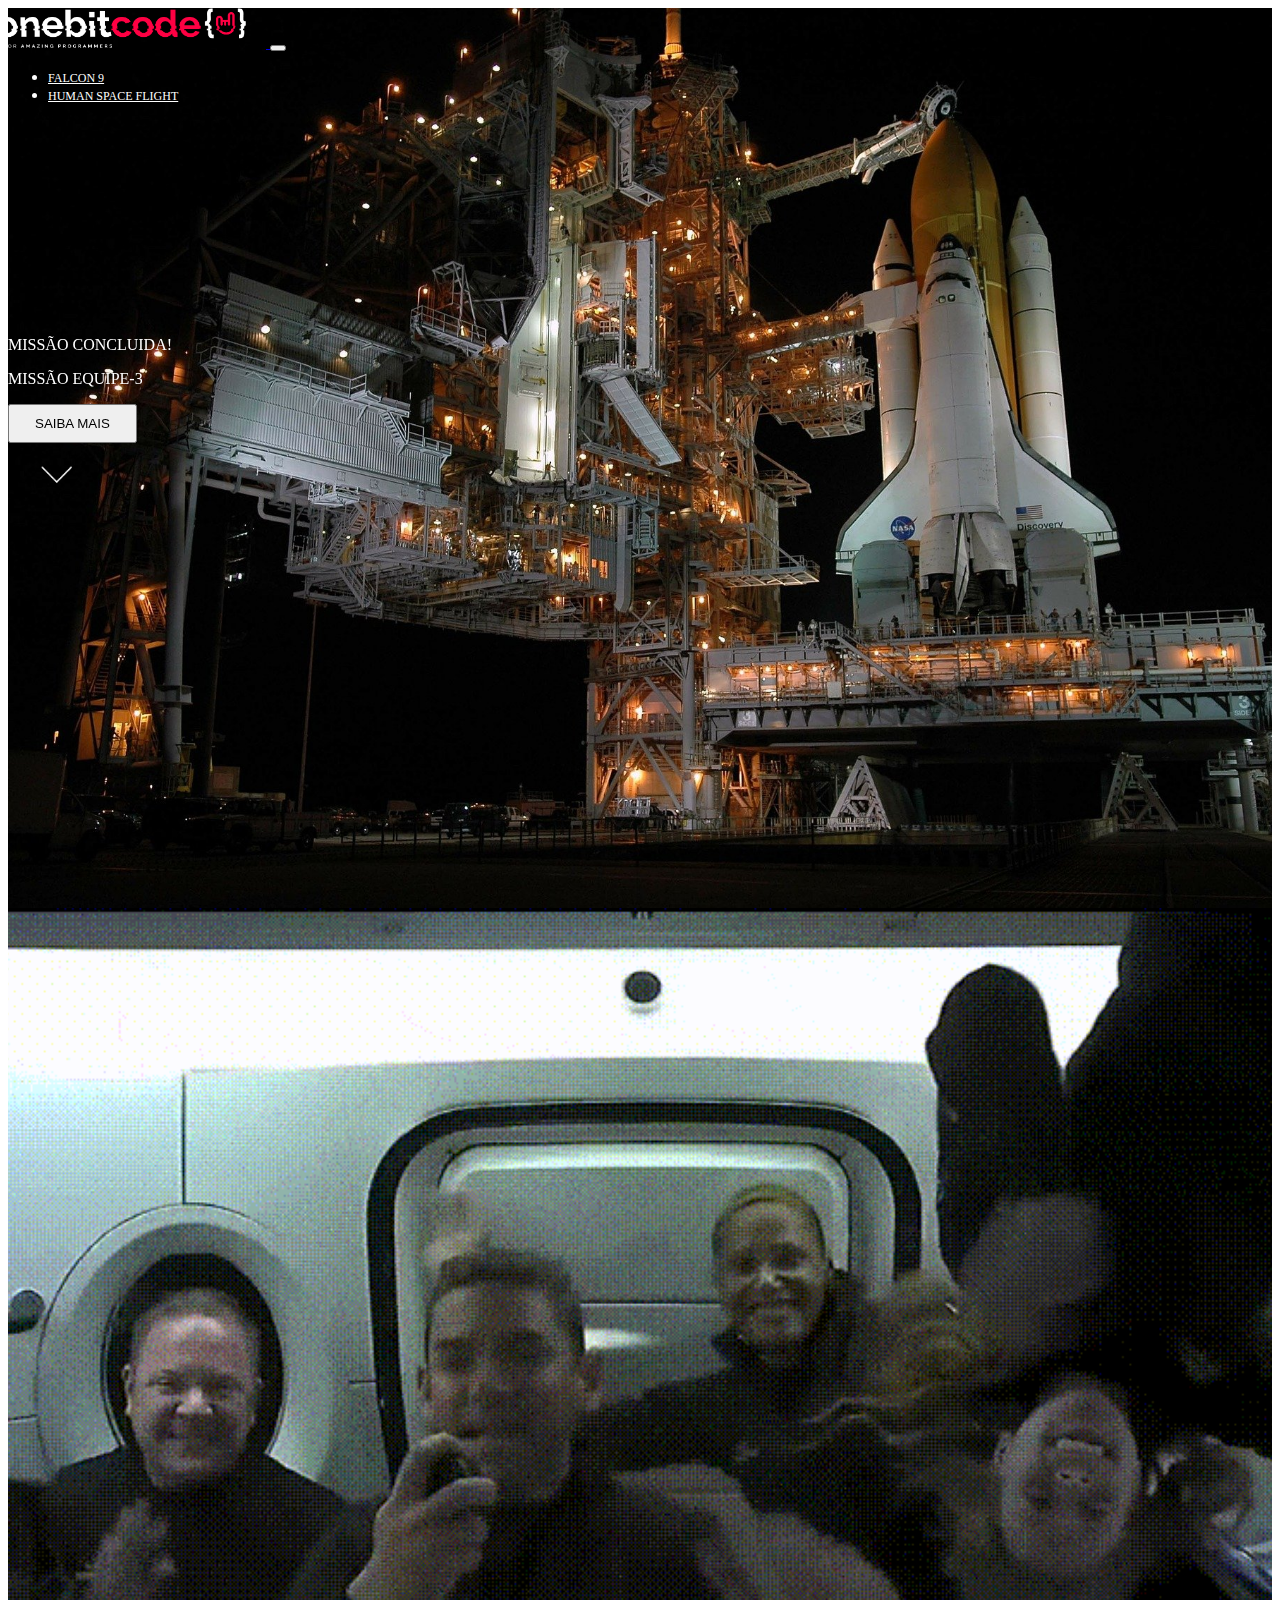
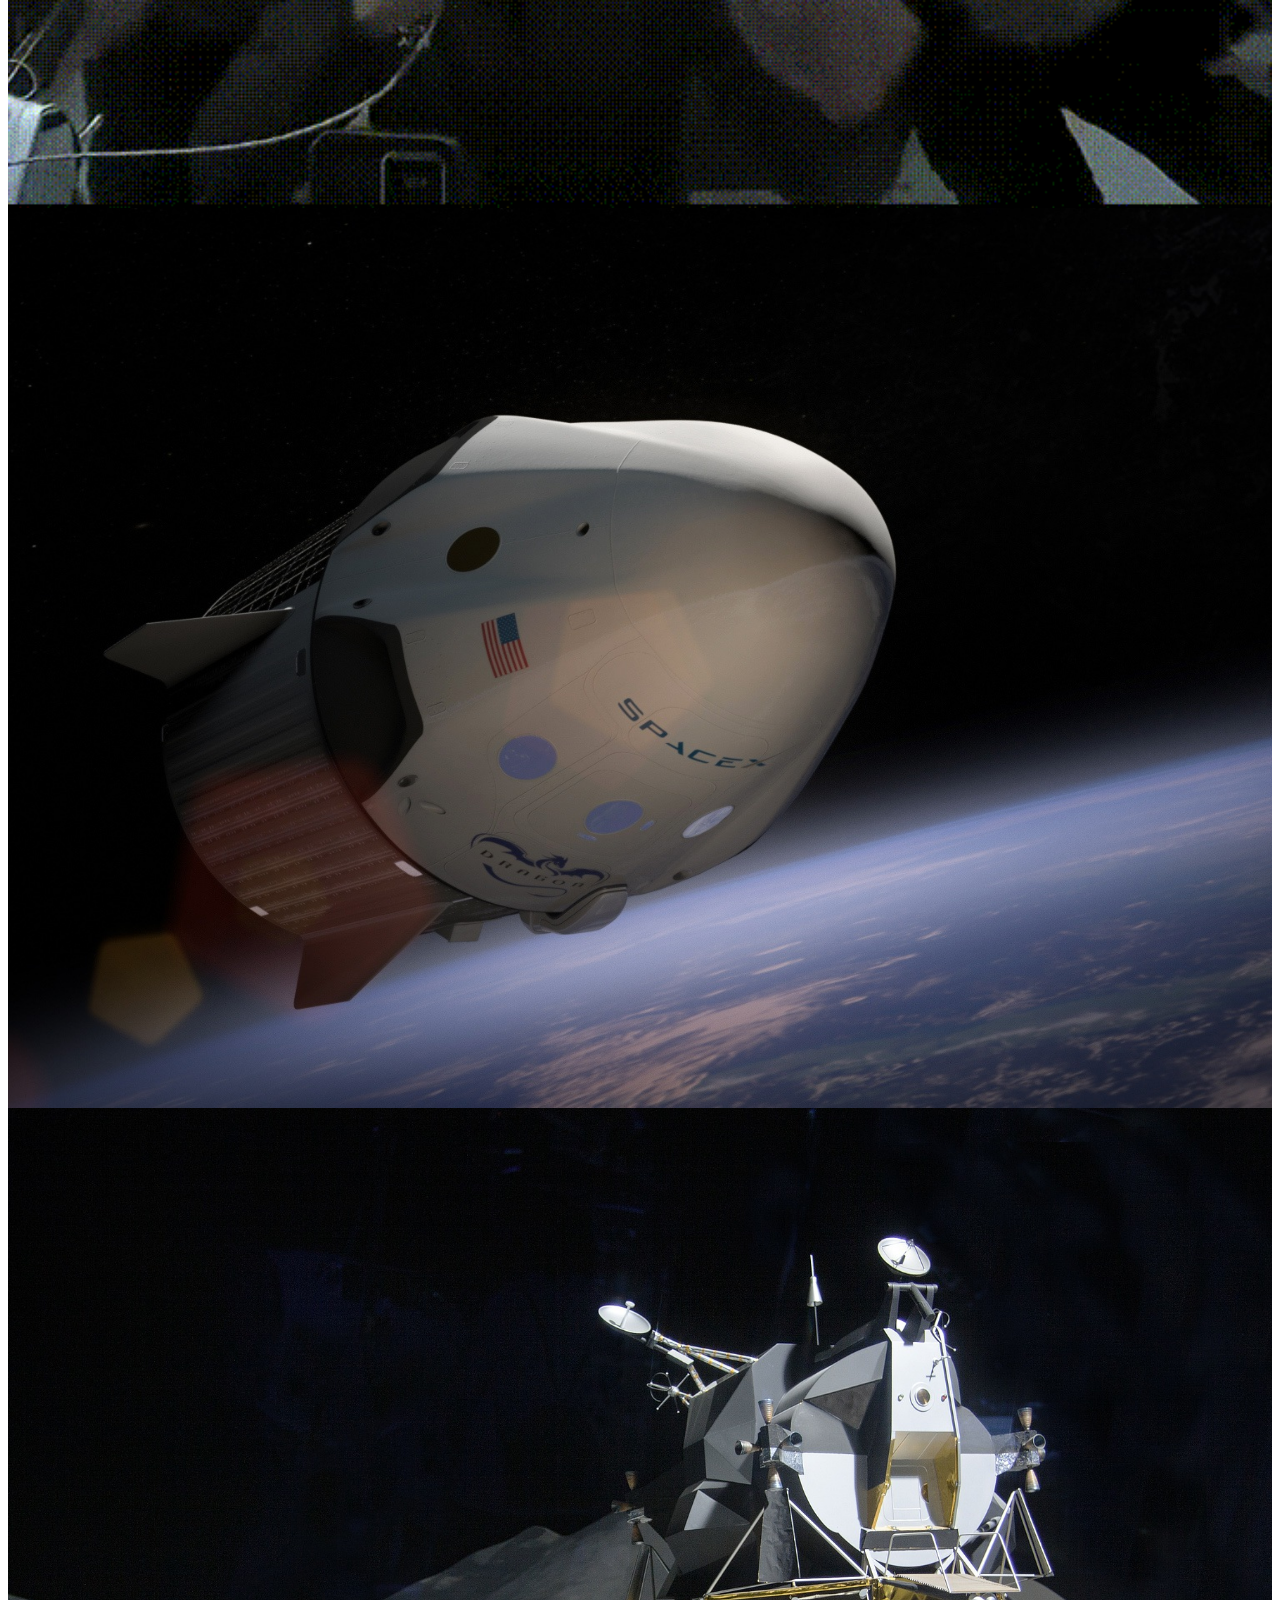
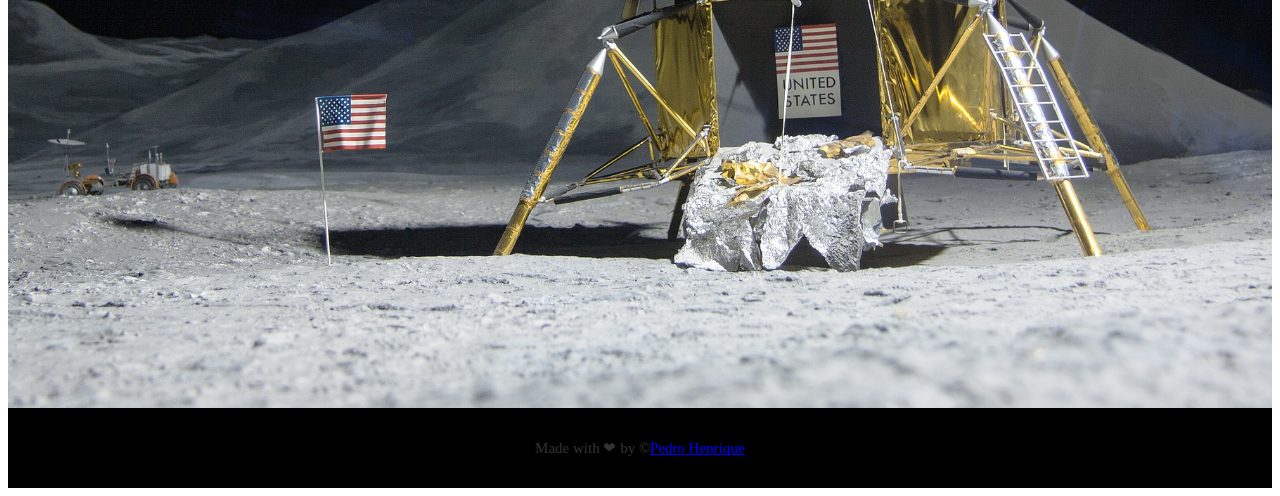
<file: index.html>
<!DOCTYPE html>
<html lang="pt-br">
<head>
    <meta charset="UTF-8">
    <meta http-equiv="X-UA-Compatible" content="IE=edge">
    <meta name="viewport" content="width=device-width, initial-scale=1.0">
    <link rel="shortcut icon" href="./assets/favicon.png" >
    <!--Link Fonts-->
    <link rel="preconnect" href="https://fonts.googleapis.com">    
    <link rel="preconnect" href="https://fonts.gstatic.com" crossorigin>    
    <link href="https://fonts.googleapis.com/css2?family=Rubik:wght@300;400;500;600;700&display=swap" 
    rel="stylesheet">
    <!-- Bootstrap CSS -->
    <link href="https://cdn.jsdelivr.net/npm/bootstrap@5.1.3/dist/css/bootstrap.min.css" rel="stylesheet" 
    integrity="sha384-1BmE4kWBq78iYhFldvKuhfTAU6auU8tT94WrHftjDbrCEXSU1oBoqyl2QvZ6jIW3" crossorigin="anonymous">   
    <!--CSS Text Animação-->
    <link rel="stylesheet" href="https://unpkg.com/aos@next/dist/aos.css" />
    <!--CSS Manipulação-->
    <link rel="stylesheet" href="Style/style.css">
    <title>OnebitX - Home</title>
</head>
<body>
    <div class="container-fluid container00 container01">
      <div class="container">
        <header class="header">
          <nav class="navbar navbar-expand-lg navbar-dark bg-transparent pt-4">
              <div class="container-fluid">
                  <a href="./index.html">
                    <img src="./assets/logo-obc-2021-darkbg.png" alt="Logo-OBX" class="logoPc img-fluid">
                  </a>
                    <button class="navbar-toggler" type="button" data-bs-toggle="collapse"data-bs-target="#navbarNav" aria-controls="navbarNav" aria-expanded="false"aria-label="Toggle navigation">
                    <span class="navbar-toggler-icon"></span>
                    </button>
                    <div class="collapse navbar-collapse" id="navbarNav">
                      <ul class="navbar-nav">
                        <li class="nav-item">
                          <a class="nav-link active fw-bold" aria-current="page" href="./Pages/falcon9.html" id="nav-item1">FALCON 9</a>
                        </li>
                        <li class="nav-item">
                          <a class="nav-link disabled text-secondary" href="./Pages/human-space-flight.html" id="nav-item2">HUMAN SPACE FLIGHT</a>
                        </li>
                      </ul>
                    </div>
              </div>
          </nav>
        </header>
      </div>
      <div class="container titlePadding" data-aos="fade-right"data-aos-duration="1500">
        <p class="h5 launchComming">
          Missão Concluida!
        </p>
        <p class="h1">MISSÃO EQUIPE-3</p>
            <button type="button" class="btn btn-outline-light mt-5" id="button">SAIBA MAIS</button>

      </div>
      <div class="container text-center">
        <img src="./assets/home/arrowDown.gif" alt="Arrow-down" class="arrow">
      </div>
    </div> 
    
    <div class="container-fluid container00 container02">
      <div class="container titlePadding" data-aos="fade-right"data-aos-duration="1500">
        <p class="h5 launchComming">
          Missão Concluida!
        </p>
        <p class="h1">MISSÃO EQUIPE-2 RETORNOU PARA A TERRA</p>
            
      </div>
    </div>

    <div class="container-fluid container00 container03">
      <div class="container titlePadding" data-aos="fade-right"data-aos-duration="1500">
        <p class="h5 launchComming">
          Missão Concluida!
        </p>
        <p class="h1">DRAGON RETORNOU PARA A TERRA</p>
            <button type="button" class="btn btn-outline-light mt-5" id="button">SAIBA MAIS</button>
      </div>
    </div>

    <div class="container-fluid container00 container04">
      <div class="container titlePadding" data-aos="fade-right"data-aos-duration="1500">
        <p class="h5 launchComming">
          Missão Concluida!
        </p>
        <p class="h1">MISSÃO EQUIPE-3</p>
            <button type="button" class="btn btn-outline-light mt-5 " id="button">SAIBA MAIS</button>
      </div>
    </div>
    <footer class="container-fluid footer text-center">
      <span class="me-4">
        Made with ❤ by &copy;<a href="https://www.linkedin.com/in/pedro-henrique81/" target="_blank">Pedro Henrique</a>
      </span>
    </footer>

    <!-- JavaScript Bootstrap -->
    <script src="https://cdn.jsdelivr.net/npm/bootstrap@5.1.3/dist/js/bootstrap.bundle.min.js" 
    integrity="sha384-ka7Sk0Gln4gmtz2MlQnikT1wXgYsOg+OMhuP+IlRH9sENBO0LRn5q+8nbTov4+1p" 
    crossorigin="anonymous"></script>
    <!--Script Text Animação-->
    <script src="https://unpkg.com/aos@next/dist/aos.js"></script>
    <script>
      AOS.init();
    </script>
</body>
</html>
</file>
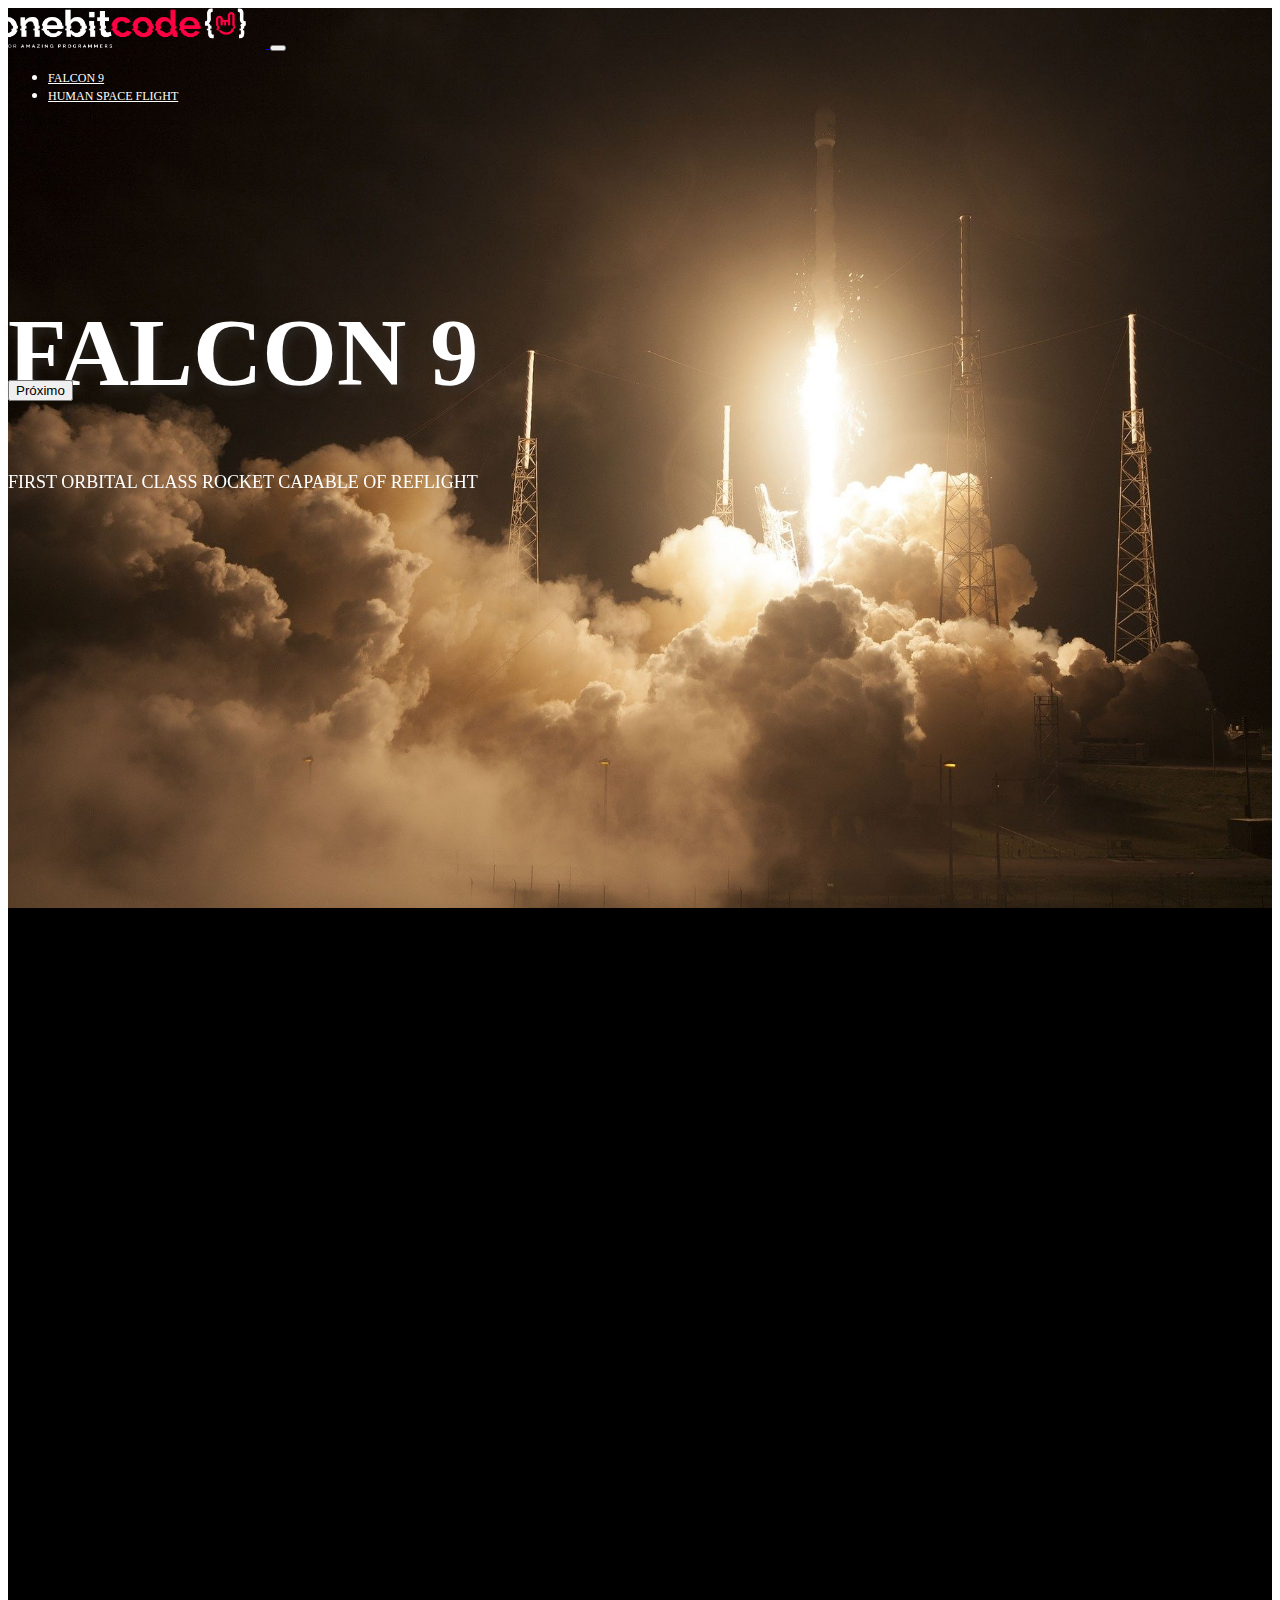
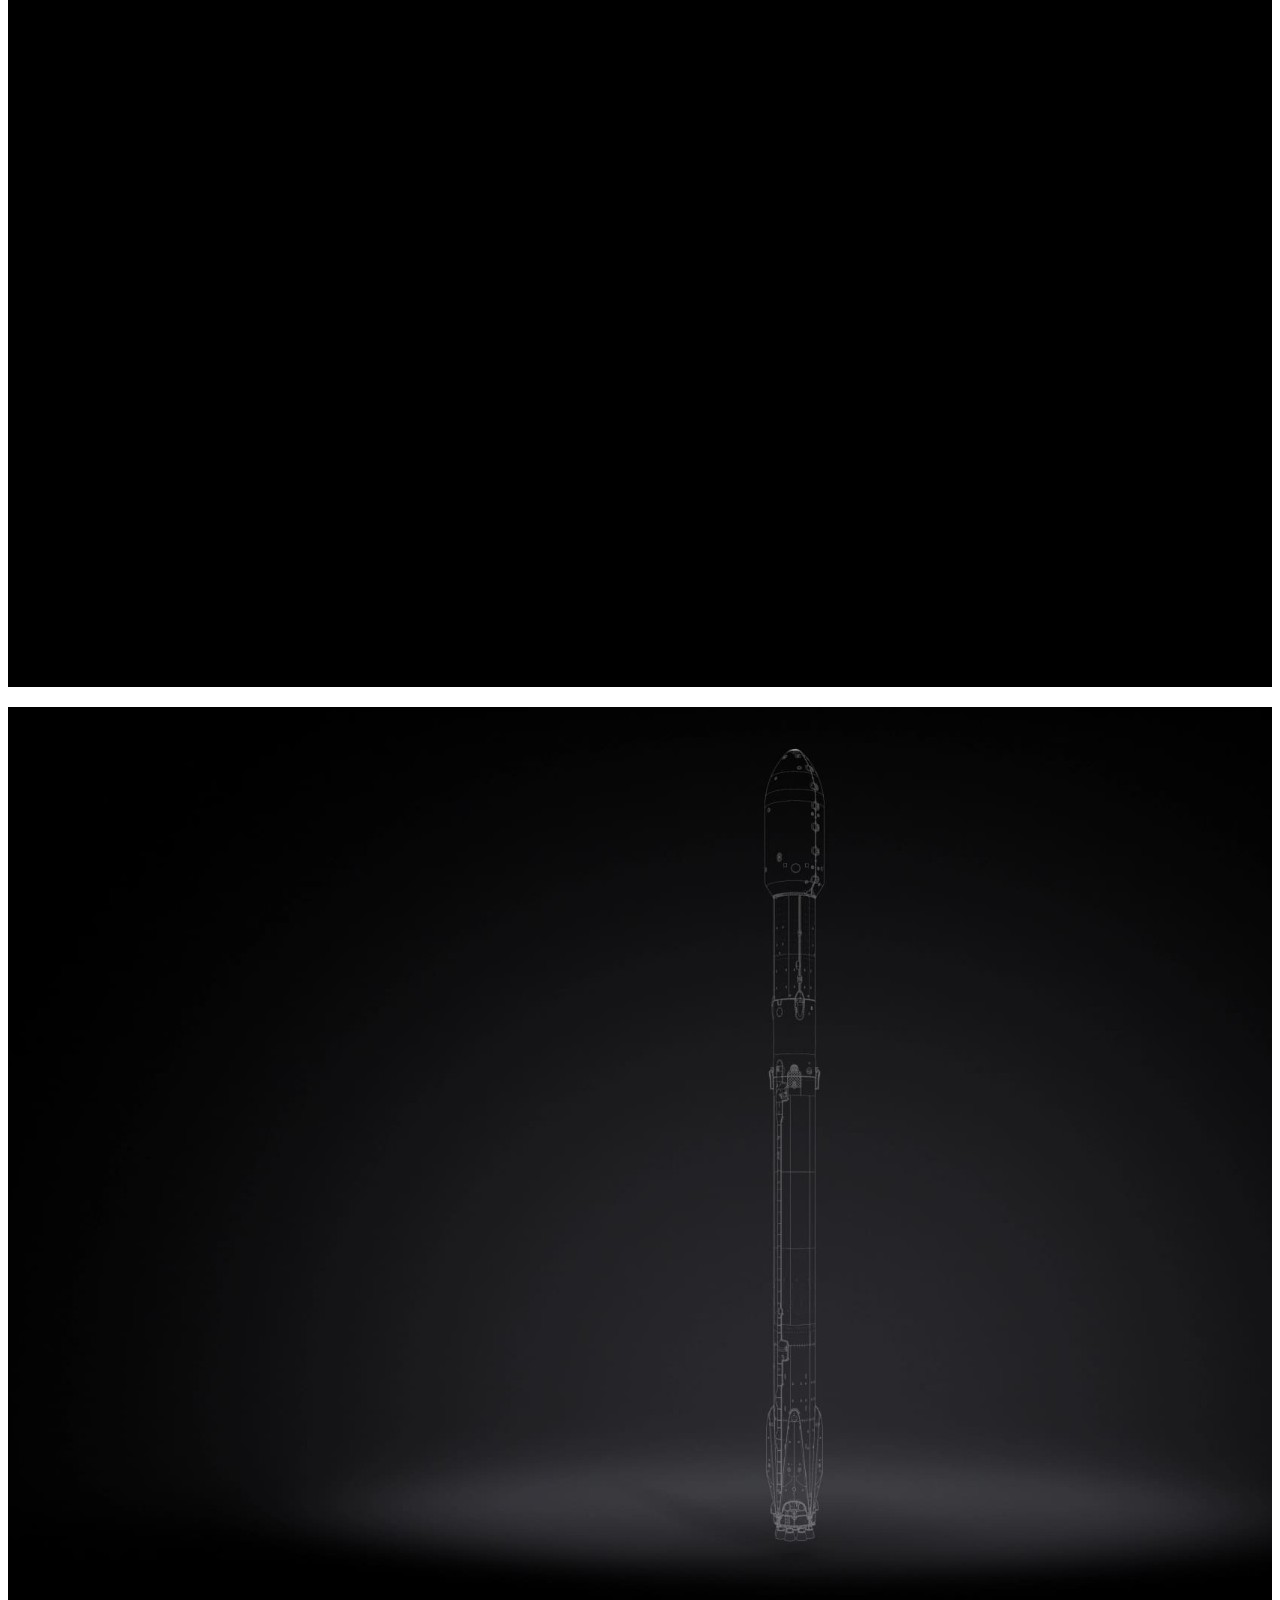
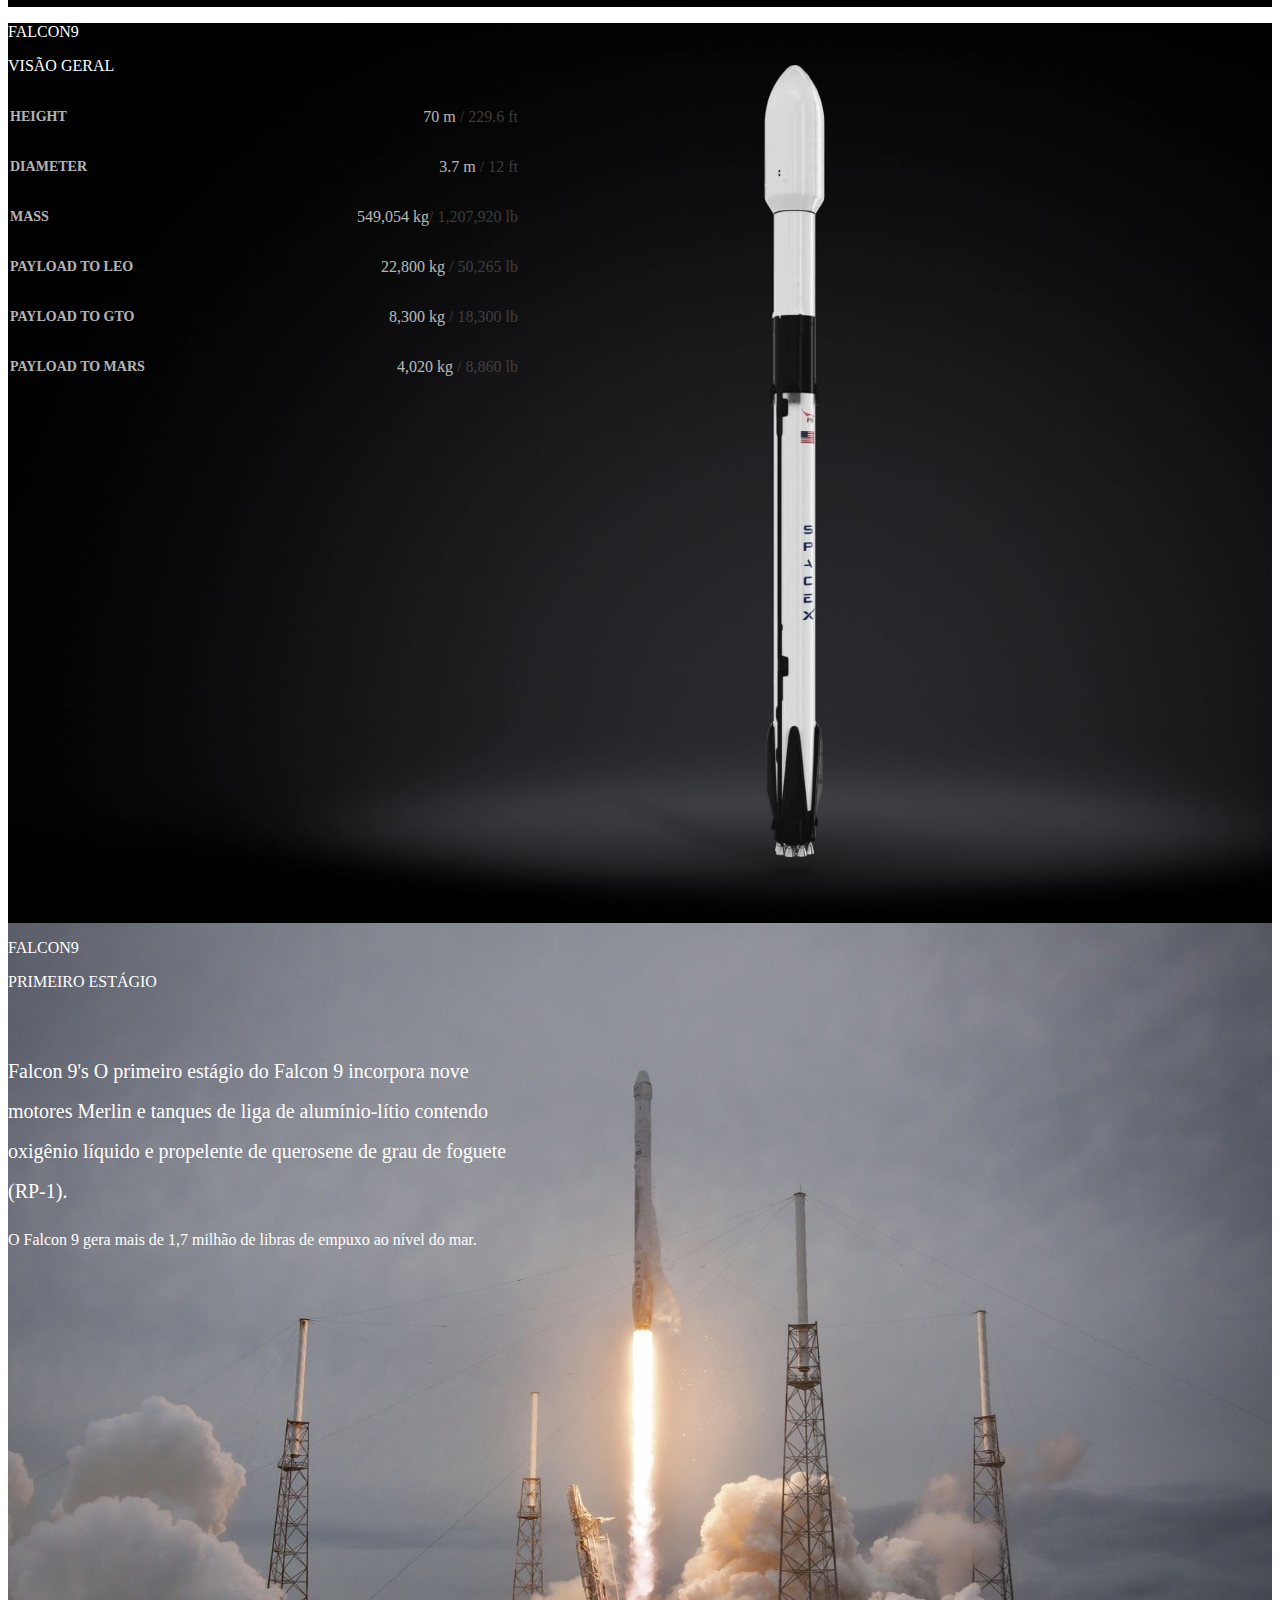
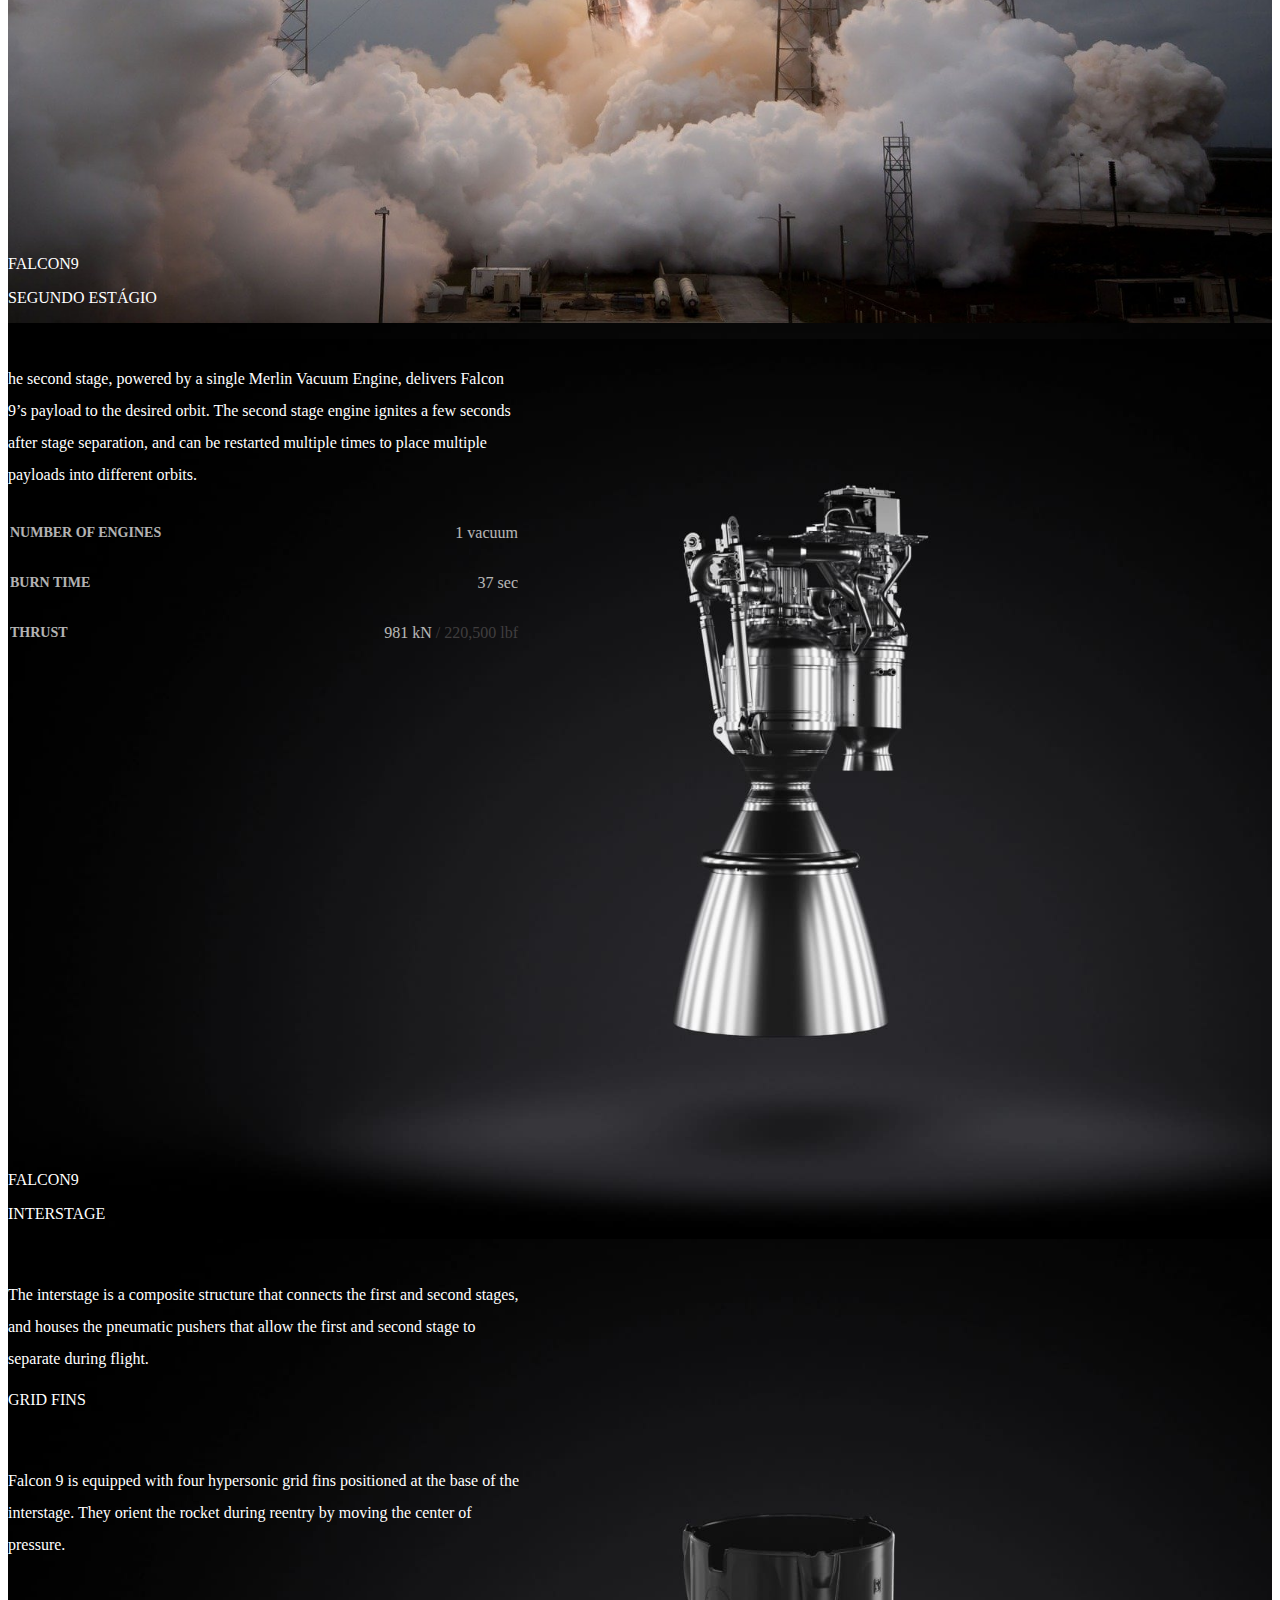
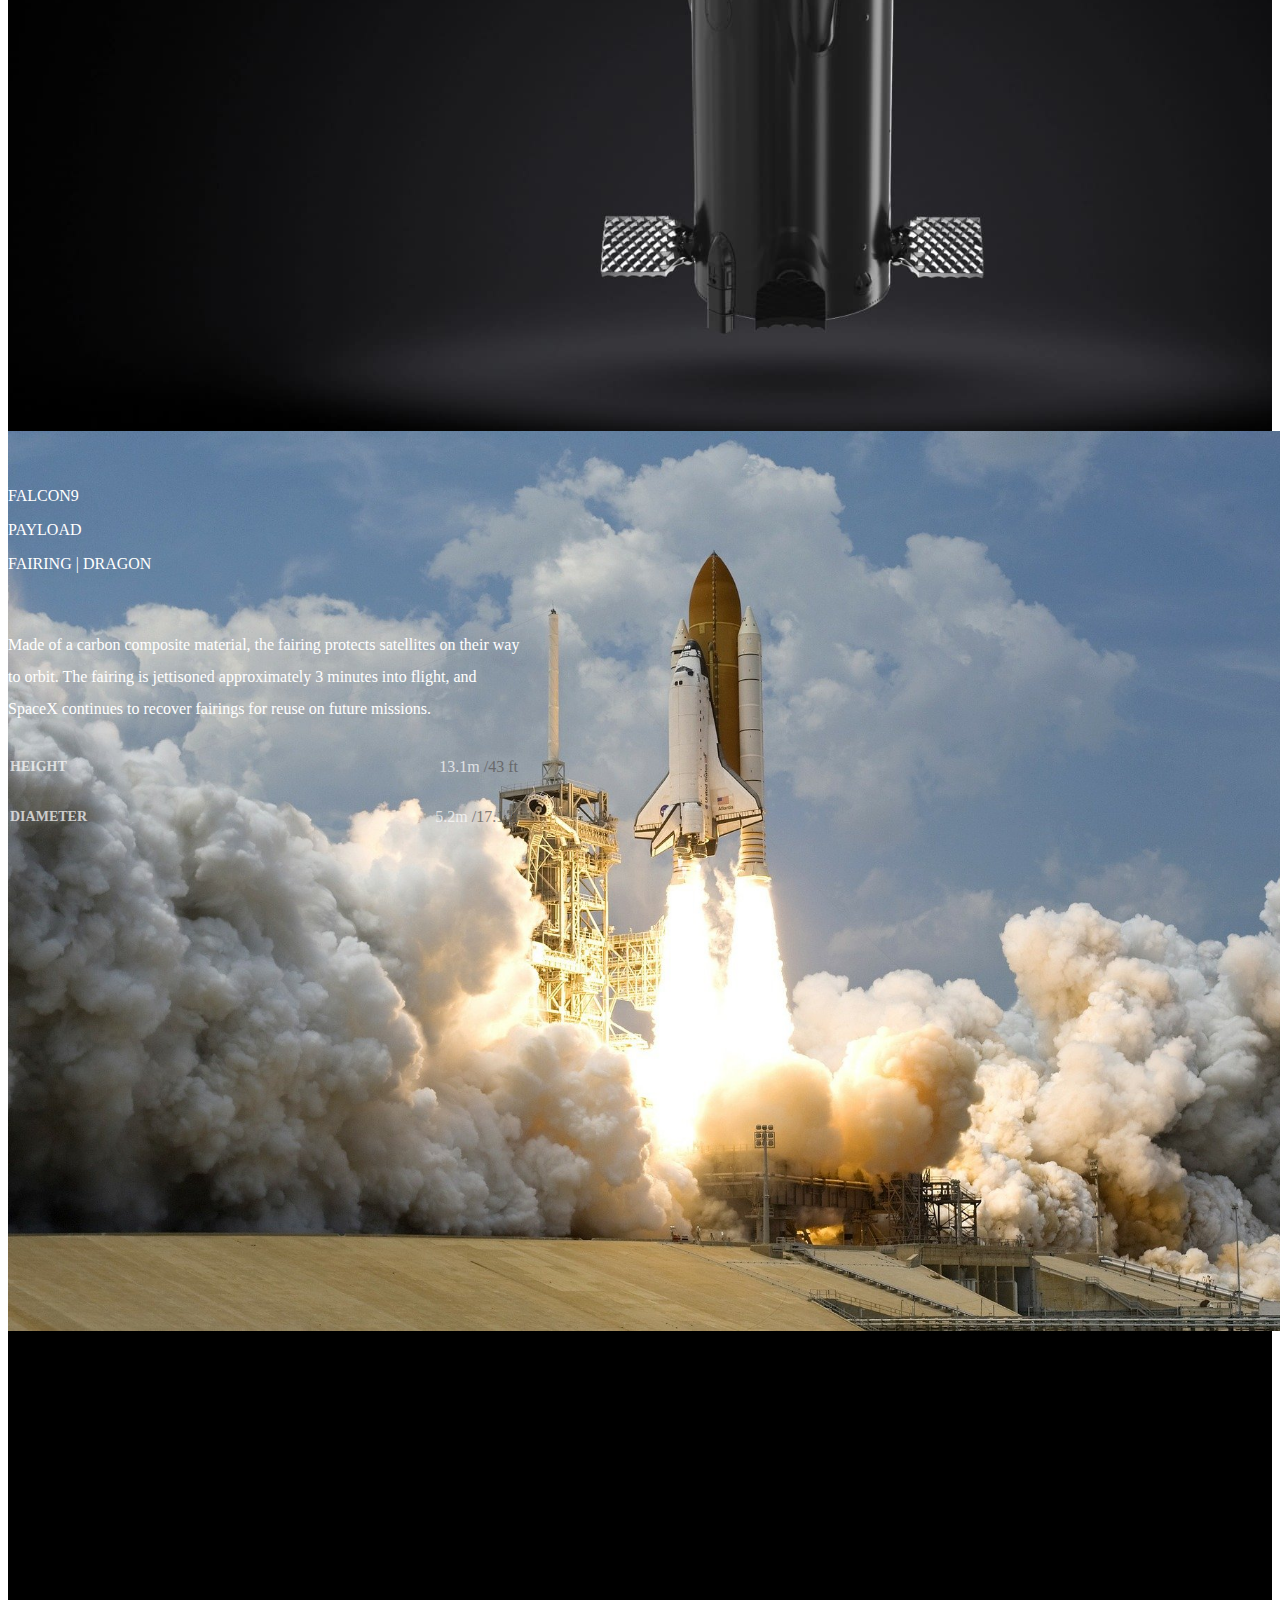
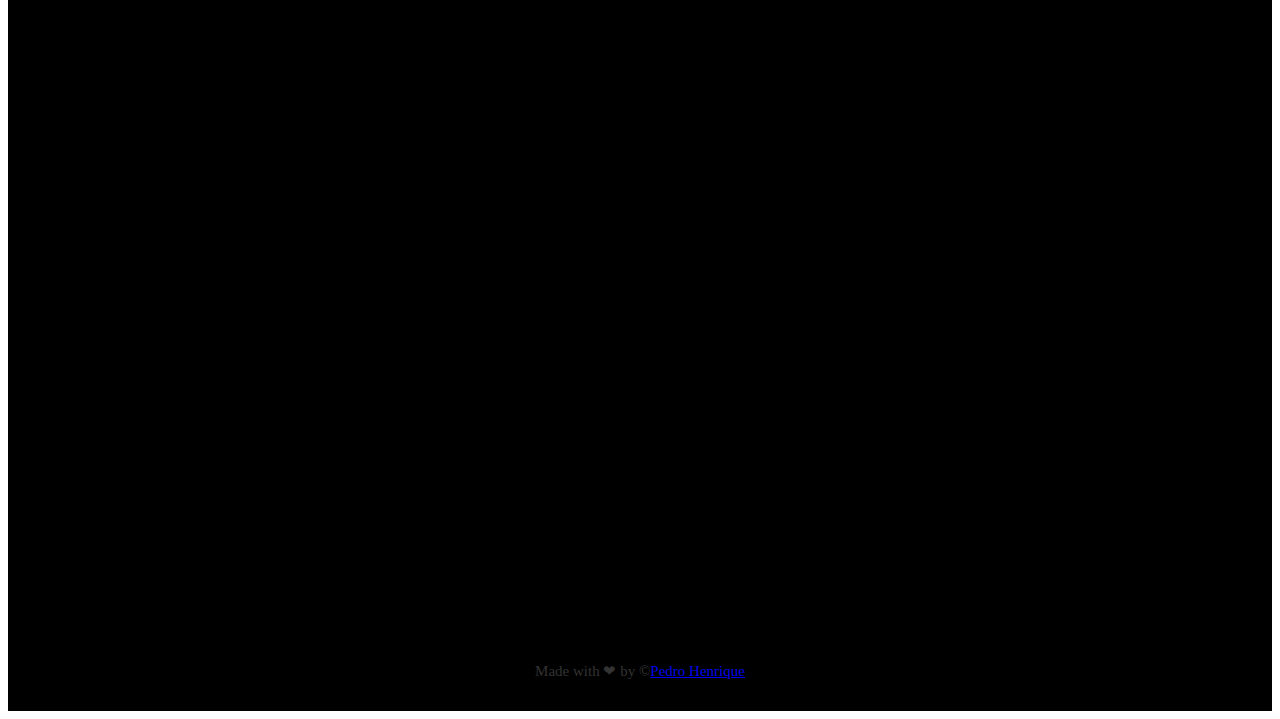
<file: Pages/falcon9.html>
<!DOCTYPE html>
<html lang="pt-br">
<head>
    <meta charset="UTF-8">
    <meta http-equiv="X-UA-Compatible" content="IE=edge">
    <meta name="viewport" content="width=device-width, initial-scale=1.0">
    <link rel="shortcut icon" href="../assets/favicon.png">
    <!--Link Fonts-->
    <link rel="preconnect" href="https://fonts.googleapis.com">    
    <link rel="preconnect" href="https://fonts.gstatic.com" crossorigin>    
    <link href="https://fonts.googleapis.com/css2?family=Rubik:wght@300;400;500;600;700&display=swap" 
    rel="stylesheet">
    <!-- Bootstrap CSS -->
    <link href="https://cdn.jsdelivr.net/npm/bootstrap@5.1.3/dist/css/bootstrap.min.css" rel="stylesheet" 
    integrity="sha384-1BmE4kWBq78iYhFldvKuhfTAU6auU8tT94WrHftjDbrCEXSU1oBoqyl2QvZ6jIW3" crossorigin="anonymous">   
    <!--CSS Text Animação-->
    <link rel="stylesheet" href="https://unpkg.com/aos@next/dist/aos.css" />
    <!--CSS Manipulação-->
    <link rel="stylesheet" href="../Style/style.css">
    <title>OnebitX - Home</title>
</head>
<body>
    <div class="container-fluid container00 container05">
      <div class="container">
        <header class="header">
          <nav class="navbar navbar-expand-lg navbar-dark bg-transparent pt-4">
              <div class="container-fluid">
                  <a href="../index.html">
                    <img src="../assets/logo-obc-2021-darkbg.png" alt="Logo-OBX" class="logoPc img-fluid">
                  </a>
                    <button class="navbar-toggler" type="button" data-bs-toggle="collapse"data-bs-target="#navbarNav" aria-controls="navbarNav" aria-expanded="false"aria-label="Toggle navigation">
                    <span class="navbar-toggler-icon"></span>
                    </button>
                    <div class="collapse navbar-collapse" id="navbarNav">
                      <ul class="navbar-nav">
                        <li class="nav-item">
                          <a class="nav-link active fw-bold" aria-current="page" href="/pages/falcon9.html" id="nav-item1">FALCON 9</a>
                        </li>
                        <li class="nav-item">
                          <a class="nav-link disabled text-secondary" href="/Pages/human-space-flight.html" id="nav-item2">HUMAN SPACE FLIGHT</a>
                        </li>
                      </ul>
                    </div>
              </div>
          </nav>
          <div class="container" data-aos="fade-up" data-aos-duration="1500">
              <h1 class="h1 launchComming text-center">
                FALCON 9
              </h1>
              <p class="h5 text-center subtitle">
                FIRST ORBITAL CLASS ROCKET CAPABLE OF REFLIGHT
              </p>
          </div>
        </header>
      </div>
    </div>  
      <div class="container-fluid numbers">
          <div class="row text-center text-numbers" data-aos="fade-up" data-aos-duration="1500">
              <div class="col-sm col1">
                  <p class="h1 titleNumb">
                      126
                  </p>
                  <p class="h5 subtitleNumb">
                      Total de lançamentos
                  </p>
              </div>
              <div class="col">
                <p class="h1 titleNumb">
                    99
                </p>
                <p class="h5 subtitleNumb">
                    Desembarques Totais
                </p>
              </div>
              <div class="col-sm col3">
                <p class="h1 titleNumb">
                    77
                </p>
                <p class="h5 subtitleNumb">
                    Foguetes Recuperados
                </p>
              </div>
          </div>
      </div>
      <div class="container-fluid container00 container06" >
          <p class="falcon9-desc" data-aos="fade-right" data-aos-duration="1500">
            Falcon 9 is a reusable, two-stage rocket designed and 
            manufactured by SpaceX for the reliable and safe transport 
            of people and payloads into Earth orbit and beyond. 
            Falcon 9 is the world’s first orbital class reusable rocket. 
            Reusability allows SpaceX to refly the most expensive parts of 
            the rocket, which in turn drives down the cost of space access.
          </p>
      </div>

      <div class="container-fluid container00 carrossel">
        
        <div id="carouselExampleInterval" class="carousel slide container-fluid" data-bs-ride="carousel">
            <div class="carousel-inner">
              <div class="carousel-item active  carrosselItem1" data-bs-interval="100000">
                <div class="container-fluid ps-4">
                    <p class="h5 mt-5">
                      Falcon9
                    </p>
                    <p class="h1">VISÃO GERAL</p>                        
                  </div>

                  <table class="table tableHight ms-4 mt-4 ">                      
                      <tr class="tabelaRow">                        
                        <td class="tableProp">Height</td>
                        <td class="tableVal">70 m <span>/ 229.6 ft</span></td>                        
                      </tr>
                      <tr class="tabelaRow">                        
                        <td class="tableProp">Diameter</td>
                        <td class="tableVal">3.7 m <span>/ 12 ft</span></td>                        
                      </tr>
                      <tr class="tabelaRow">                        
                        <td class="tableProp">Mass</td>
                        <td class="tableVal">549,054 kg<span>/ 1,207,920 lb</span></td>                        
                      </tr>
                      <tr class="tabelaRow">                        
                        <td class="tableProp">Payload To Leo</td>
                        <td class="tableVal">22,800 kg <span>/ 50,265 lb</span></td>                        
                      </tr>
                      <tr class="tabelaRow">                        
                        <td class="tableProp">Payload To GTO</td>
                        <td class="tableVal">8,300 kg <span>/ 18,300 lb </span></td>                        
                      </tr>
                      <tr class="tabelaRow">                        
                        <td class="tableProp">Payload To Mars</td>
                        <td class="tableVal">4,020 kg <span>/ 8,860 lb</span></td>                        
                      </tr>
                   
                    </tbody>
                  </table>
                
              </div>
              <div class="carousel-item  carrosselItem2" data-bs-interval="100000">
                <div class="container-fluid ps-4">
                  <p class="h5 mt-5">
                    Falcon9
                  </p>
                  <p class="h1">PRIMEIRO ESTÁGIO</p>   
                  <p class="desc">
                    Falcon 9's O primeiro estágio do Falcon 9 incorpora 
                    nove motores Merlin e tanques de liga de alumínio-lítio
                    contendo oxigênio líquido e propelente de querosene de 
                    grau de foguete (RP-1).
                 </p>
                <p>
                    O Falcon 9 gera mais de 1,7 milhão de libras de empuxo ao nível do mar.
                </p>                     
                </div>

              </div>
              <div class="carousel-item  carrosselItem3" data-bs-interval="100000">
                <div class="container-fluid ps-4">
                  <p class="h5 mt-5">
                    Falcon9
                  </p>
                  <p class="h1">SEGUNDO ESTÁGIO</p>   
                  <p class="desc">
                    he second stage, powered by a single Merlin Vacuum Engine, 
                    delivers Falcon 9’s payload to the desired orbit. The second 
                    stage engine ignites a few seconds after stage separation, 
                    and can be restarted multiple times to place multiple payloads 
                    into different orbits.
                 </p>

                 <table class="table tableHight mt-4 ">                      
                  <tr class="tabelaRow">                        
                    <td class="tableProp">Number of Engines</td>
                    <td class="tableVal">1 vacuum</td>                        
                  </tr>
                  <tr class="tabelaRow">                        
                    <td class="tableProp">Burn Time</td>
                    <td class="tableVal">37 sec</td>                        
                  </tr>
                  <tr class="tabelaRow">                        
                    <td class="tableProp">Thrust</td>
                    <td class="tableVal">981 kN <span>/ 220,500 lbf</span></td>                        
                  </tr>                
               
                </tbody>
              </table>
                                    
                </div>

              </div>
              <div class="carousel-item  carrosselItem4" data-bs-interval="100000">
                <div class="container-fluid ps-4">
                  <p class="h5 mt-5">
                    Falcon9
                  </p>
                  <p class="h1">INTERSTAGE</p>   
                  <p class="desc">
                    The interstage is a composite structure that connects the 
                    first and second stages, and houses the pneumatic pushers 
                    that allow the first and second stage to separate during flight.
                 </p>  

                 <p class="h5 mt-3">
                  Grid Fins
                </p> 

                 <p class="desc">
                  Falcon 9 is equipped with four hypersonic grid fins positioned at 
                  the base of the interstage. They orient the rocket during reentry 
                  by moving the center of pressure.
               </p>                  
                                    
                </div>

              </div>
              <div class="carousel-item carrosselItem5" data-bs-interval="100000">
                <div class="container-fluid ps-4">
                  <p class="h5 mt-5">
                    Falcon9
                  </p>
                  <p class="h1">PAYLOAD</p>  
                  
                  <p class="h5 mt-5 ">
                    fairing | Dragon
                  </p>

                  <p class="desc">
                    Made of a carbon composite material, the fairing protects 
                    satellites on their way to orbit. The fairing is jettisoned 
                    approximately 3 minutes into flight, and SpaceX continues
                    to recover fairings for reuse on future missions.
                 </p>

                 <table class="table tableHight mt-4 ">                      
                  <tr class="tabelaRow">                        
                    <td class="tableProp">Height</td>
                    <td class="tableVal">13.1m <span>/43 ft</span></td>                        
                  </tr>
                  <tr class="tabelaRow">                        
                    <td class="tableProp">Diameter</td>
                    <td class="tableVal">5.2m <span>/17.1 ft</span></td>                        
                  </tr>                                
               
                </tbody>
              </table>
                                    
                </div>

              </div>
            </div>

            <button class="carousel-control-prev btn-control" type="button" data-bs-target="#carouselExampleInterval" data-bs-slide="prev">
              <span class="carousel-control-prev-icon" aria-hidden="true"></span>
              <span class="visually-hidden">Voltar</span>
            </button>
            <button class="carousel-control-next btn-control" type="button" data-bs-target="#carouselExampleInterval" data-bs-slide="next">
              <span class="carousel-control-next-icon" aria-hidden="true"></span>
              <span class="visually-hidden">Próximo</span>
            </button>
          </div>
      </div>

      <div class="container-fluid container-video">
        <div class="video" data-aos="fade-right" data-aos-duration="1500">
          <p class="h5 subtitle">
            VIDEO
          </p>
          <h1 class="h1">
            FALCON 9 IN FLIGHT
          </h1>          
        </div>
      </div>

      <div class="container-fluid container00 container09">
        <div class="container-fluid ps-4" data-aos="fade-right" data-aos-duration="1500">
          <p class="h5 pt-5">
            Engines
          </p>
          <p class="h1">
            MERLIM
          </p>  
          <p class="h5 mt-5">
            SEA LEVEL | <span>VACUUM</span>
          </p> 
          <p class="desc">
            Merlin is a family of rocket engines developed by 
            SpaceX for use on its Falcon 1, Falcon 9 and Falcon 
            Heavy launch vehicles. Merlin engines use a rocket 
            grade kerosene (RP-1) and liquid oxygen as rocket 
            propellants in a gas-generator power cycle. 
            The Merlin engine was originally designed for 
            recovery and reuse.
         </p>

         <table class="table tableHight mt-5"> 
          <tbody>                    
            <tr class="tabelaRow">                        
              <td class="tableProp">PROPELLANT</td>
              <td class="tableVal">LOX <span>/RP-1</span></td>                        
            </tr>
            <tr class="tabelaRow">                        
              <td class="tableProp">THRUST</td>
              <td class="tableVal">845 kN <span>/ 190,000 lbf</span></td>                        
            </tr>                  
          </tbody>
        </table>
      </div>
      </div>
 
      <div class="container00 carrossel">
        
        <div id="container-fluid carouselExampleInterval" class="carousel slide " data-bs-ride="carousel">
            <div class="carousel-inner">
              <div class="carousel-item active  carrosselItem6" data-bs-interval="100000" >                 
                <div class="footer-carrossel" data-aos="fade-right" data-aos-duration="1500">
                  Lorem ipsum dolor sit amet consectetur adipisicing elit. 
                  Corporis est maiores accusantium totam harum in? Hic maiores 
                  ab accusamus harum doloribus excepturi.
                </div>
              </div>                        
            </div>

            <button class="carousel-control-prev btn-control" type="button" data-bs-target="#carouselExampleInterval" data-bs-slide="prev">
              <span class="carousel-control-prev-icon" aria-hidden="true"></span>
              <span class="visually-hidden">Voltar</span>
            </button>
            <button class="carousel-control-next btn-control" type="button" data-bs-target="#carouselExampleInterval" data-bs-slide="next">
              <span class="carousel-control-next-icon" aria-hidden="true"></span>
              <span class="visually-hidden">Próximo</span>
            </button>
        </div>
      </div>
      <div class="container00 container-final container-fluid text-center">
        <span data-aos="fade-right" data-aos-duration="1500"></span>
        <p data-aos="fade-right" data-aos-duration="1500">For information about our launch services, contact sales@spacex.com</p>
        <div class="container-fluid buttons" data-aos="fade-right" data-aos-duration="1500">
          <button type="button" class="btn btn-outline-light btn-lg mt-5" id="button">Download User's Guide</button>
          <button type="button" class="btn btn-outline-light btn-lg mt-5" id="button">Capability and Services</button>
          
        </div>

        
      </div>
      
    
      <footer class="container-fluid footer text-center">
        <span class="me-4">
          Made with ❤ by &copy;<a href="https://www.linkedin.com/in/pedro-henrique81/" target="_blank">Pedro Henrique</a>
        </span>
      </footer>

    <!-- JavaScript Bootstrap -->
    <script src="https://cdn.jsdelivr.net/npm/bootstrap@5.1.3/dist/js/bootstrap.bundle.min.js" 
    integrity="sha384-ka7Sk0Gln4gmtz2MlQnikT1wXgYsOg+OMhuP+IlRH9sENBO0LRn5q+8nbTov4+1p" 
    crossorigin="anonymous"></script>
    <!--Script Text Animação-->
    <script src="https://unpkg.com/aos@next/dist/aos.js"></script>
    <script>
      AOS.init();
    </script>
</body>
</html>
</file>
<file: Style/style.css>
header #nav-item1, header #nav-item2 {
  color: #fff;
}
header #nav-item1:hover, header #nav-item2:hover {
  color: #b9b9b9;
}
header .logoPc {
  width: 40vw;
  min-width: 160px;
  max-width: 250px;
  margin-left: -12px;
  margin-right: 20px;
}

footer {
  display: flex;
  justify-content: center;
  align-items: center;
  background-color: #000;
  color: #333333;
  height: 80px;
  font-size: 15px;
}
footer .f-link {
  color: #fff;
  text-decoration: none;
}
footer .f-link:hover {
  color: #b9b9b9;
}

#button {
  padding: 10px 25px;
}

@media (max-width: 470px) {
  footer {
    display: flex;
    flex-direction: column;
    align-items: center;
    justify-content: center;
    height: auto;
    padding-bottom: 40px;
  }
  footer span {
    margin-top: 40px;
  }
  footer a {
    margin-top: 20px;
  }
}
.container00 {
  color: #fff;
  background-size: cover;
  background-position: center;
  background-repeat: no-repeat;
  height: 100vh;
}
.container00 .h5 {
  text-transform: uppercase;
}
.container00.container05 {
  background-image: url(../assets/falcon9/01.jpg);
}
.container00.container05 .nav-link {
  font-size: 12px;
  color: #fff;
}
.container00.container05 .nav-link:hover {
  color: #b9b9b9;
}
.container00.container05 .launchComming {
  font-size: 6rem;
  font-weight: bold;
  padding-top: 8rem;
  filter: drop-shadow(3px 5px 4px rgba(59, 58, 58, 0.5));
}
.container00.container05 .subtitle {
  font-size: 18px;
  font-weight: normal;
}
.container00.container06 {
  background-image: url(../assets/falcon9/02.jpg);
}
.container00.container06 .falcon9-desc {
  width: 40vw;
  margin-left: 40px;
  padding-top: 150px;
  font-size: 20px;
  line-height: 2;
  font-weight: 400;
}

.numbers {
  padding: 50px 0;
  background-color: #000;
  color: #fff;
}
.numbers .titleNumb {
  font-size: 8rem;
}
.numbers .text-numbers {
  width: 70vw;
  margin: 0 auto;
}
.numbers .subtitleNumb {
  text-transform: uppercase;
  font-weight: normal;
}

/*Carrossel*/
.container00.container09 {
  background-image: url(../assets/falcon9/08.jpg);
}
.container00.container09 span {
  color: #555252;
}
.container00.container09 .desc {
  font-size: 16px;
}
.container00.carrossel {
  background-color: #000;
}
.container00 .carousel-item {
  background-size: cover;
  background-position: center;
  background-repeat: no-repeat;
  height: 100vh;
}
.container00 .carousel-item.carrosselItem1 {
  background-image: url(../assets/falcon9/03.jpg);
}
.container00 .carousel-item.carrosselItem2 {
  background-image: url(../assets/falcon9/04.jpg);
}
.container00 .carousel-item.carrosselItem3 {
  background-image: url(../assets/falcon9/05.jpg);
}
.container00 .carousel-item.carrosselItem3 .desc {
  font-size: 16px;
  font-weight: 300;
}
.container00 .carousel-item.carrosselItem4 {
  background-image: url(../assets/falcon9/06.jpg);
}
.container00 .carousel-item.carrosselItem4 .desc {
  font-size: 16px;
  font-weight: 500;
}
.container00 .carousel-item.carrosselItem5 {
  background-image: url(../assets/falcon9/07.jpg);
}
.container00 .carousel-item.carrosselItem5 .desc {
  font-size: 16px;
  font-weight: 500;
}
.container00 .carousel-item.carrosselItem6 {
  width: 100vw;
  background-image: url(../assets/falcon9/11.jpg);
}
.container00 .carousel-item.carrosselItem6 .footer-carrossel {
  position: relative;
  display: flex;
  justify-content: center;
  align-items: center;
  text-align: center;
  margin-top: 88vh;
  bottom: 0;
  width: 100vw;
  height: 100px;
  background-color: #000;
}
.container00 .carousel-item.carrosselItem6 .desc {
  font-size: 16px;
  font-weight: 500;
}
.container00 .desc {
  width: 40vw;
  padding-top: 40px;
  font-size: 20px;
  line-height: 2;
  font-weight: 400;
}
.container00 .tableHight {
  width: 40vw;
}
.container00 .tableHight .tableProp {
  color: #fff;
  text-transform: uppercase;
  font-size: 14px;
  font-weight: bold;
  padding: 15px 0;
}
.container00 .tableHight .tableVal {
  color: #fff;
  font-size: 16px;
  font-weight: 500;
  padding: 15px 0;
  text-align: end;
}
.container00 .tableHight span {
  color: #555252;
}
.container00 .tableHight .tabelaRow {
  border-bottom: 1px solid #555252;
  opacity: 0.7;
}
.container00 .btn-control {
  position: absolute;
  top: 380px;
}

.container-video {
  background-image: url(../assets/falcon9/09.jpg);
  background-size: cover;
  background-position: center;
  background-repeat: no-repeat;
  height: 100vh;
  display: flex;
  flex-direction: column;
  justify-content: flex-end;
  padding-bottom: 100px;
  padding-left: 40px;
  color: #fff;
}

.container-final {
  display: flex;
  flex-direction: column;
  background-color: #000;
  justify-content: center;
  align-items: center;
}
.container-final p {
  margin: 28px 0;
}
.container-final span {
  display: flex;
  margin: 0 auto;
  content: "";
  width: 2px;
  height: 200px;
  background-color: #fff;
  margin-bottom: 28px;
}
.container-final .buttons {
  display: flex;
  justify-content: center;
  align-items: center;
  gap: 40px;
}

.container00 {
  color: #fff;
  background-size: cover;
  background-position: center;
  background-repeat: no-repeat;
  height: 100vh;
}
.container00 .h5 {
  text-transform: uppercase;
}
.container00.container01 {
  background-image: url(../assets/home/01.jpg);
}
.container00.container01 .nav-link {
  font-size: 12px;
  color: #fff;
}
.container00.container01 .nav-link:hover {
  color: #b9b9b9;
}
.container00.container02 {
  background-image: url(../assets/home/02.gif);
}
.container00.container03 {
  background-image: url(../assets/home/03.jpg);
}
.container00.container04 {
  background-image: url(../assets/home/04.jpg);
}

.arrow {
  display: inline-block;
  width: 100px;
  margin-top: 5px;
}

.titlePadding {
  padding-top: 200px;
}

/*# sourceMappingURL=style.css.map */
</file>
